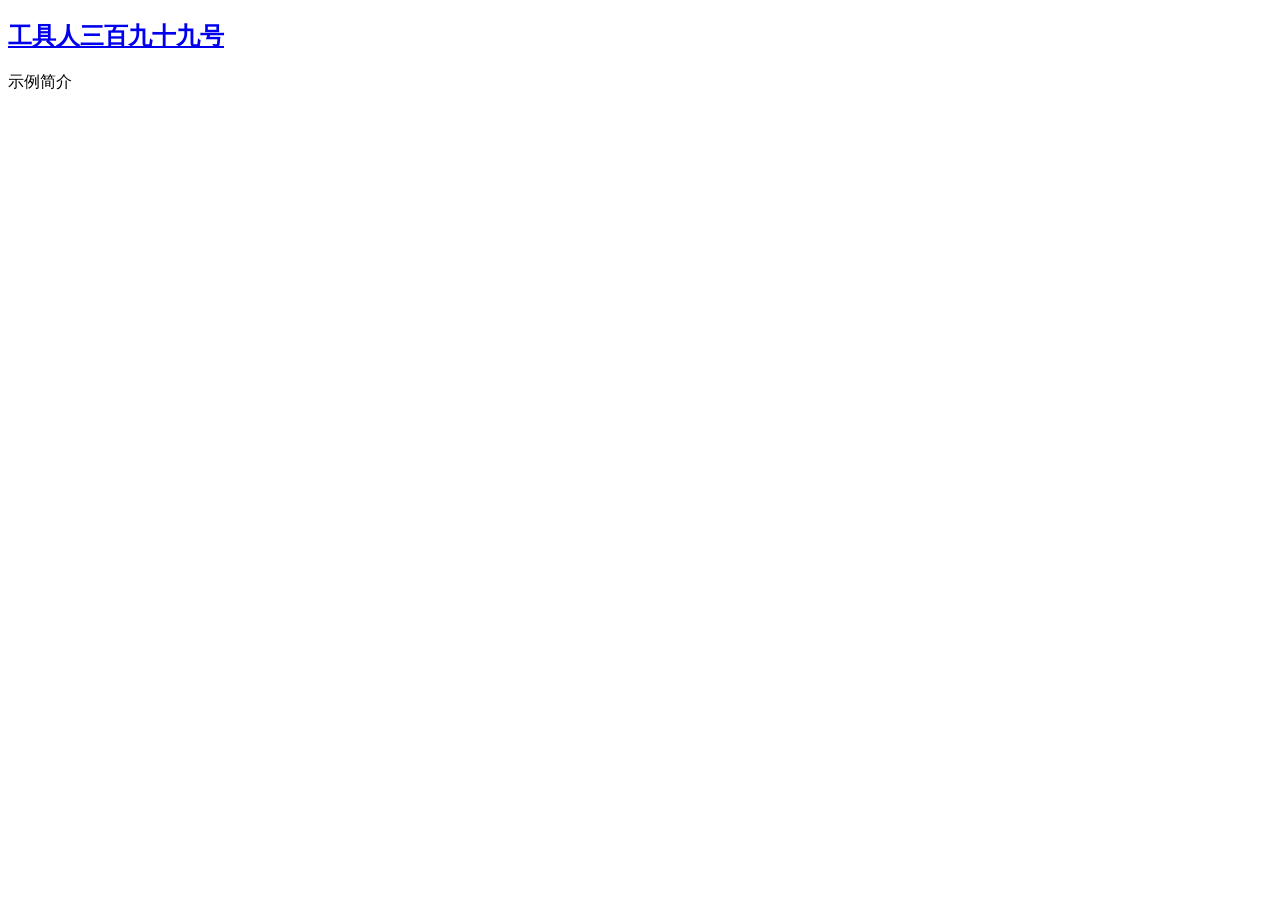
<file: tests/fixtures/bilibili/similar_only.html>
<!doctype html><html><head><meta charset="utf-8"><title>B站搜索（精简样本）</title><script>window.__INITIAL_STATE__={"note":"样本已去掉真实用户信息"}</script></head><body><!-- 结构精简自 2026-10-26 实测的 search.bilibili.com/upuser 结果页，用户名和 ID 均为示例 --><div class="search-content"><div class="media-list row mt_x40"><div class="col_6 col_md_4 mb_x60"><div class="b-user-info-card flex_start"><a class="mr_md" href="//space.bilibili.com/10003" target="_blank"><div class="bili-avatar"></div></a><div class="user-content pr_md"><h2 class="b_text i_card_title mt_0"><a class="text1 p_relative" href="//space.bilibili.com/10003" title="工具人三百九十九号" target="_blank">工具人三百九十九号</a></h2><p class="b_text text_ellipsis text3">示例简介</p></div></div></div></div></div></body></html>
</file>
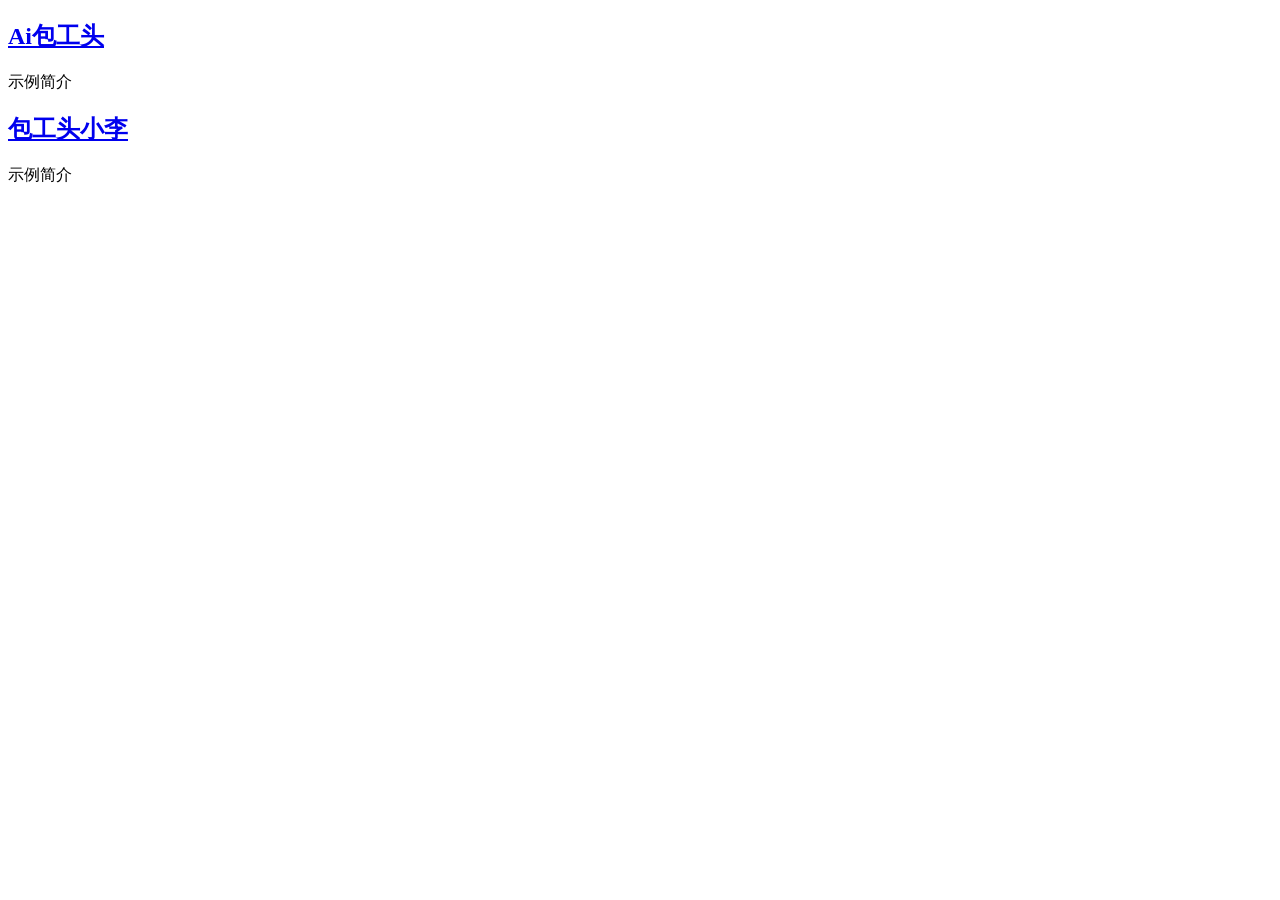
<file: tests/fixtures/bilibili/taken_exact.html>
<!doctype html><html><head><meta charset="utf-8"><title>B站搜索（精简样本）</title><script>window.__INITIAL_STATE__={"note":"样本已去掉真实用户信息"}</script></head><body><!-- 结构精简自 2026-10-26 实测的 search.bilibili.com/upuser 结果页，用户名和 ID 均为示例 --><div class="search-content"><div class="media-list row mt_x40"><div class="col_6 col_md_4 mb_x60"><div class="b-user-info-card flex_start"><a class="mr_md" href="//space.bilibili.com/10001" target="_blank"><div class="bili-avatar"></div></a><div class="user-content pr_md"><h2 class="b_text i_card_title mt_0"><a class="text1 p_relative" href="//space.bilibili.com/10001" title="Ai包工头" target="_blank">Ai包工头</a></h2><p class="b_text text_ellipsis text3">示例简介</p></div></div></div><div class="col_6 col_md_4 mb_x60"><div class="b-user-info-card flex_start"><a class="mr_md" href="//space.bilibili.com/10002" target="_blank"><div class="bili-avatar"></div></a><div class="user-content pr_md"><h2 class="b_text i_card_title mt_0"><a class="text1 p_relative" href="//space.bilibili.com/10002" title="包工头小李" target="_blank">包工头小李</a></h2><p class="b_text text_ellipsis text3">示例简介</p></div></div></div></div></div></body></html>
</file>
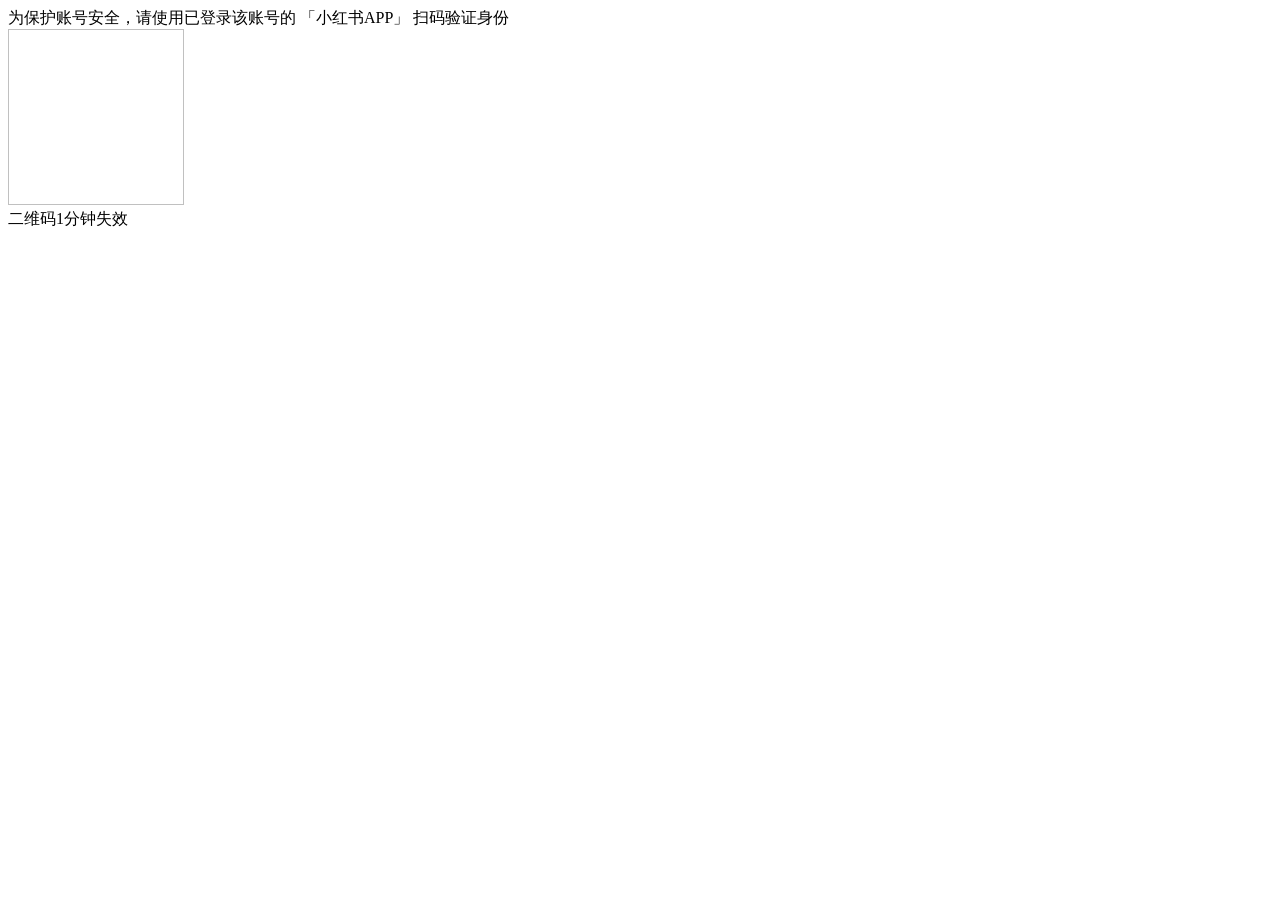
<file: tests/fixtures/xiaohongshu/identity_verify.html>
<!doctype html>
<html><head><meta charset="utf-8"><title>小红书 - 你访问的页面不见了</title></head>
<body><div id="app"><div id="captcha-div" class="fe-captcha-app"><div class="static-content">
<div class="text-default qrcode-desc">为保护账号安全，请使用已登录该账号的 「<span class="xhs-text">小红书APP</span>」 扫码验证身份</div>
<div class="qrcode-container"><img alt="" width="176" height="176"></div>
<div>二维码1分钟失效</div>
</div></div></div></body></html>
</file>
